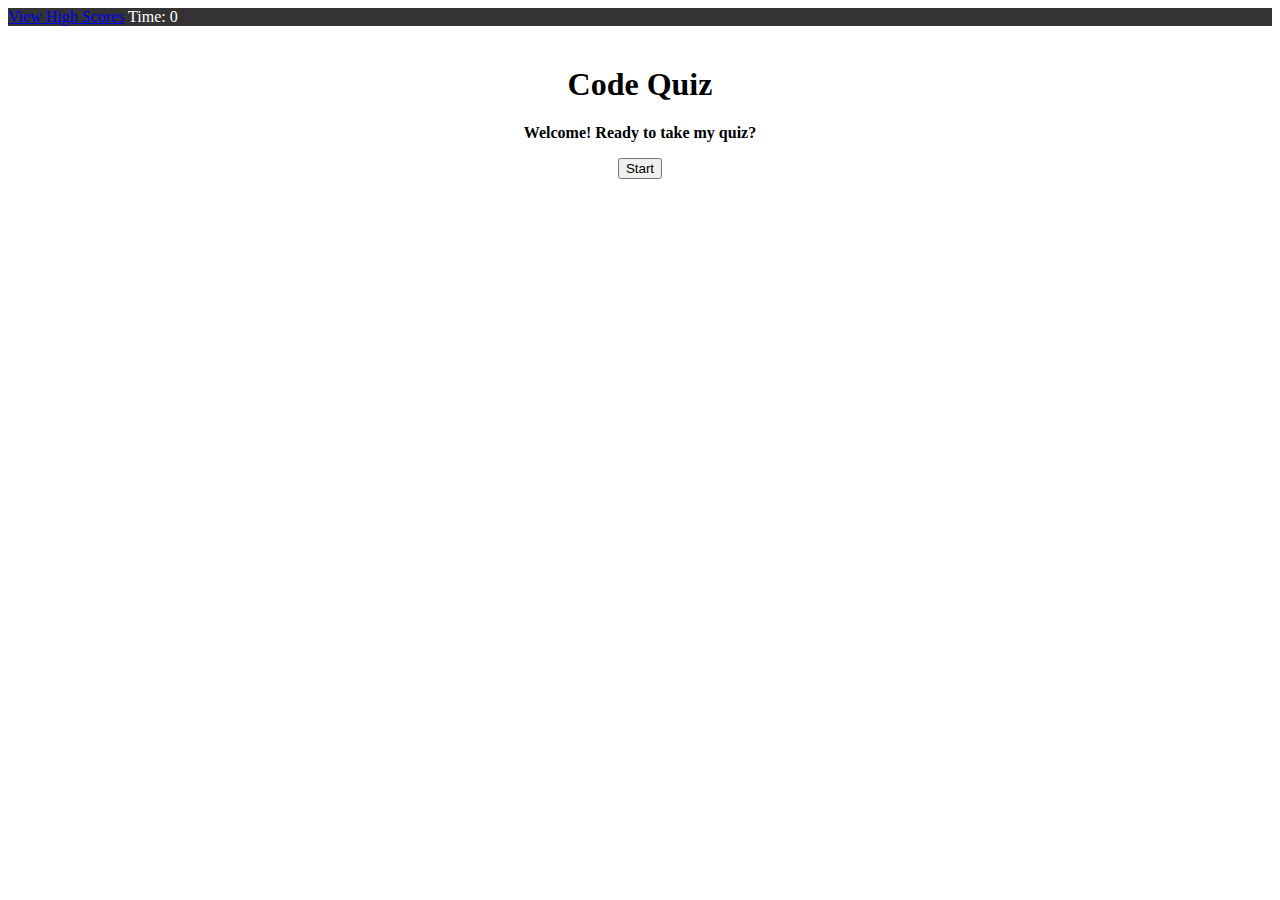
<file: index.html>
<!DOCTYPE html>
<html lang="en">

<head>
    <meta charset="UTF-8">
    <meta name="viewport" content="width=device-width, initial-scale=1.0">
    <link rel="stylesheet" href="https://cdn.jsdelivr.net/npm/bootstrap@4.5.3/dist/css/bootstrap.min.css"
        integrity="sha384-TX8t27EcRE3e/ihU7zmQxVncDAy5uIKz4rEkgIXeMed4M0jlfIDPvg6uqKI2xXr2" crossorigin="anonymous">
    <link rel="stylesheet" href="./style.css">
    <title>Code Quiz</title>
</head>

<body>
    <header class="p-3">
        <a href="./Highscore.html">View High Scores</a>
        <span id="timer" class="float-right mr-2">Time: 0</span>
    </header>

    <div class="firstcontainer" id="start-page">
        <h1><strong>Code Quiz</strong></h1>
        <p>Welcome! Ready to take my quiz?</p>
        <button id="starterbtn" type="button" class="btn btn-outline-warning btn-lg"> Start</button>
    </div>

    <div class="secondcontainer" id="quizstarts">
        <div class="col-md-10">
        <h2 id="questions"></h2>
        <div id="question-text">
            <button id="A" onclick="forAnswer('A')">A</button>
            <button id="B" onclick="forAnswer('B')">B</button>
            <button id="C" onclick="forAnswer('C')">C</button>
            <button id="D" onclick="forAnswer('D')">D</button>
            <p class="feedback"></p>
        </div>
    </div>
    </div>

    <div class="lastcontainer" id="scorepage">
        <p>
            Enter Name: <input type="text" id="initials"/>
            <button type ="button" id="submit">Submit</button>
        </p>
    </div>

    <script src="./script.js"></script>
</body>

</html>
</file>
<file: style.css>
#answerOptions {
    display: grid;
}
.firstcontainer {
    font-weight: bolder;
    margin-top: 40px;
    text-align: center;
}
.p-3 {
    background-color: #333;
    color: white;
}
.secondcontainer {
    display: none;
    margin-top: 40px;
    text-align: center;
}
.lastcontainer {
    display: none;
    margin-top: 50px;
    text-align: center;
}

.highscorescontainer {
   margin-bottom: 30px;
    text-align: center;
}
</file>
